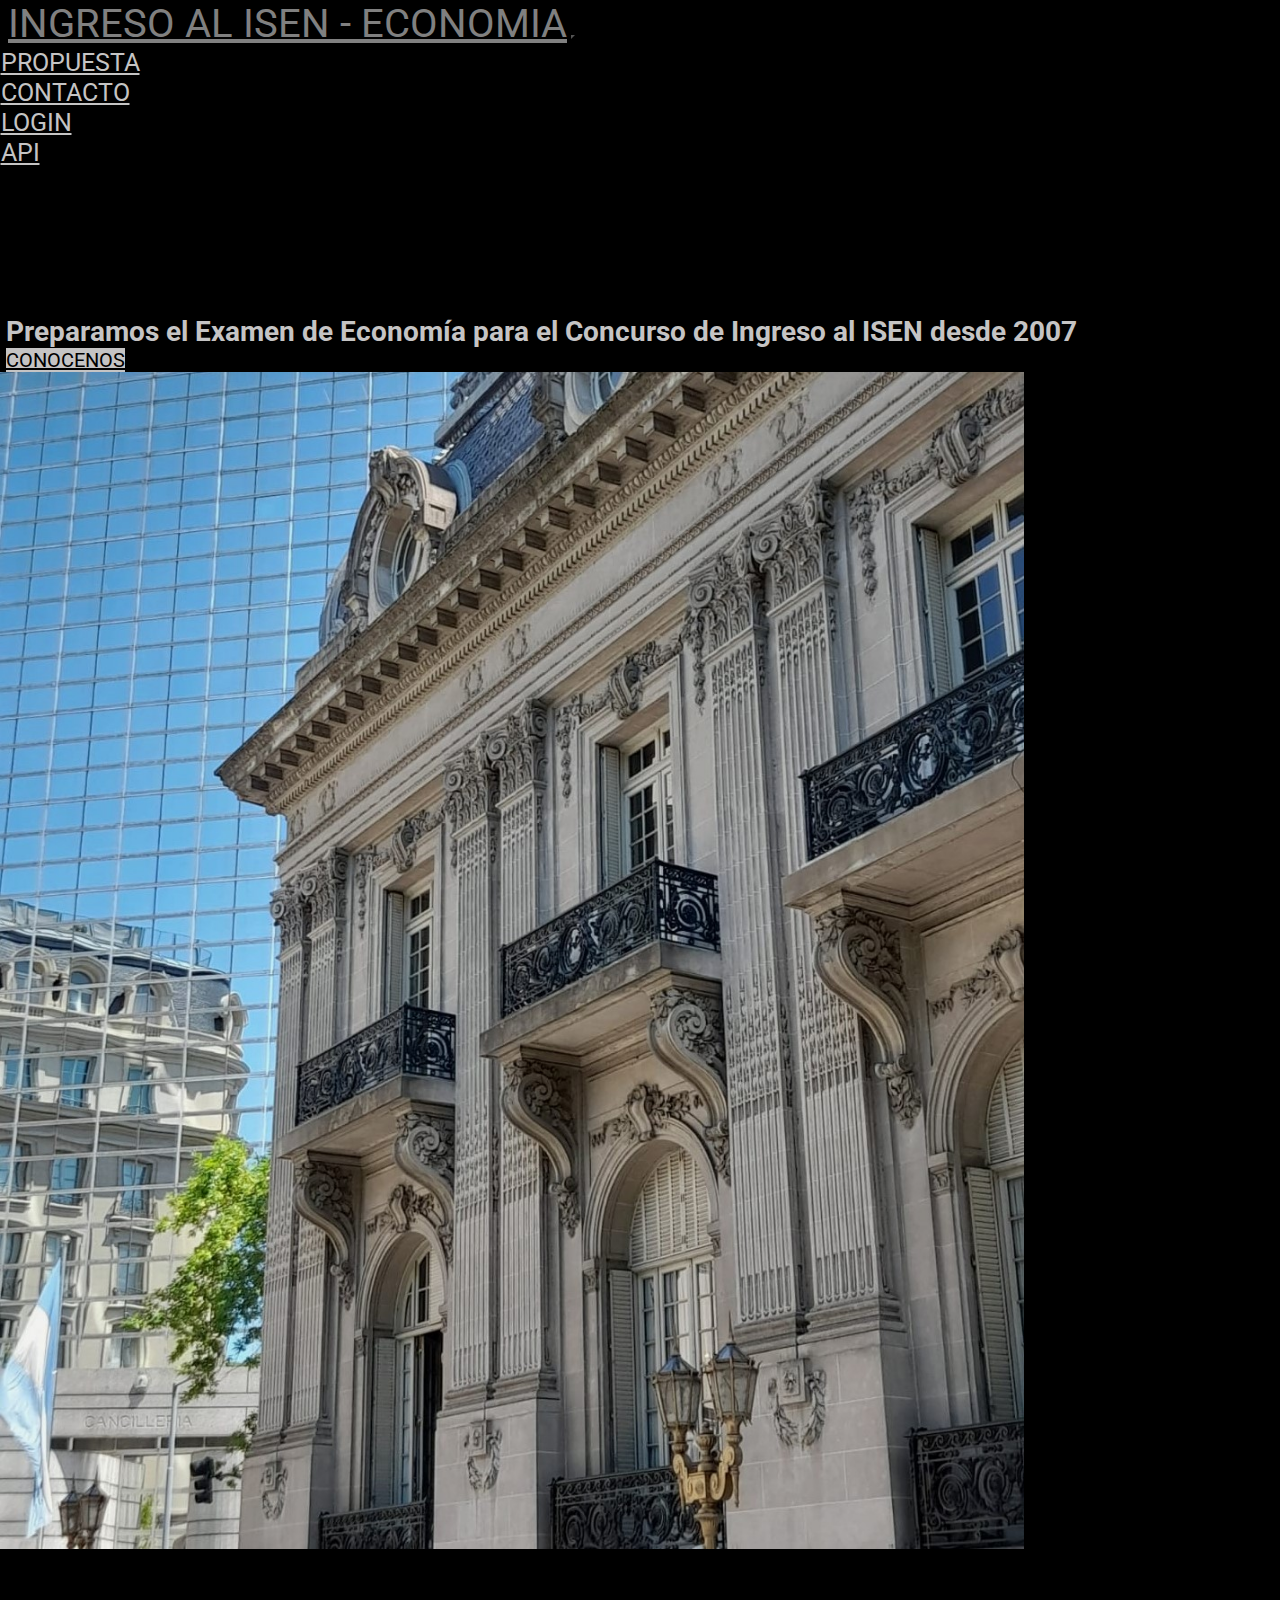
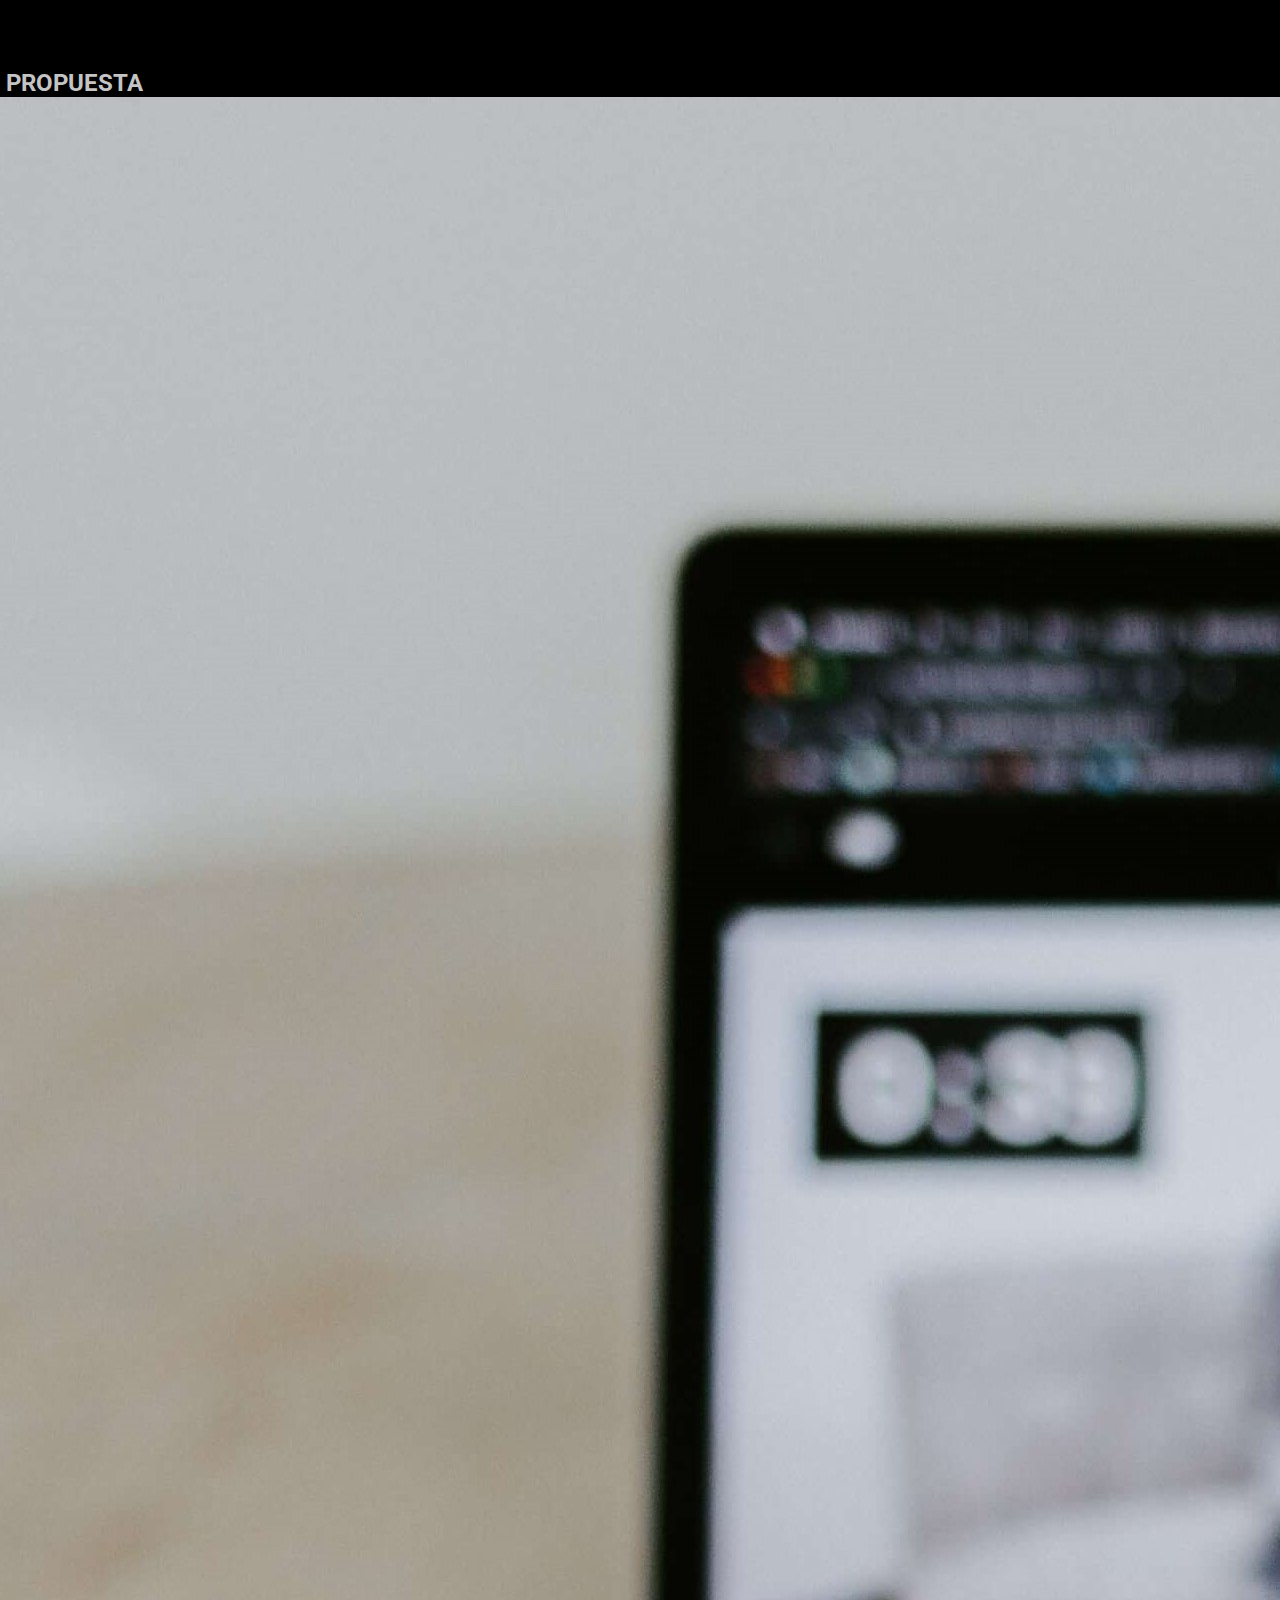
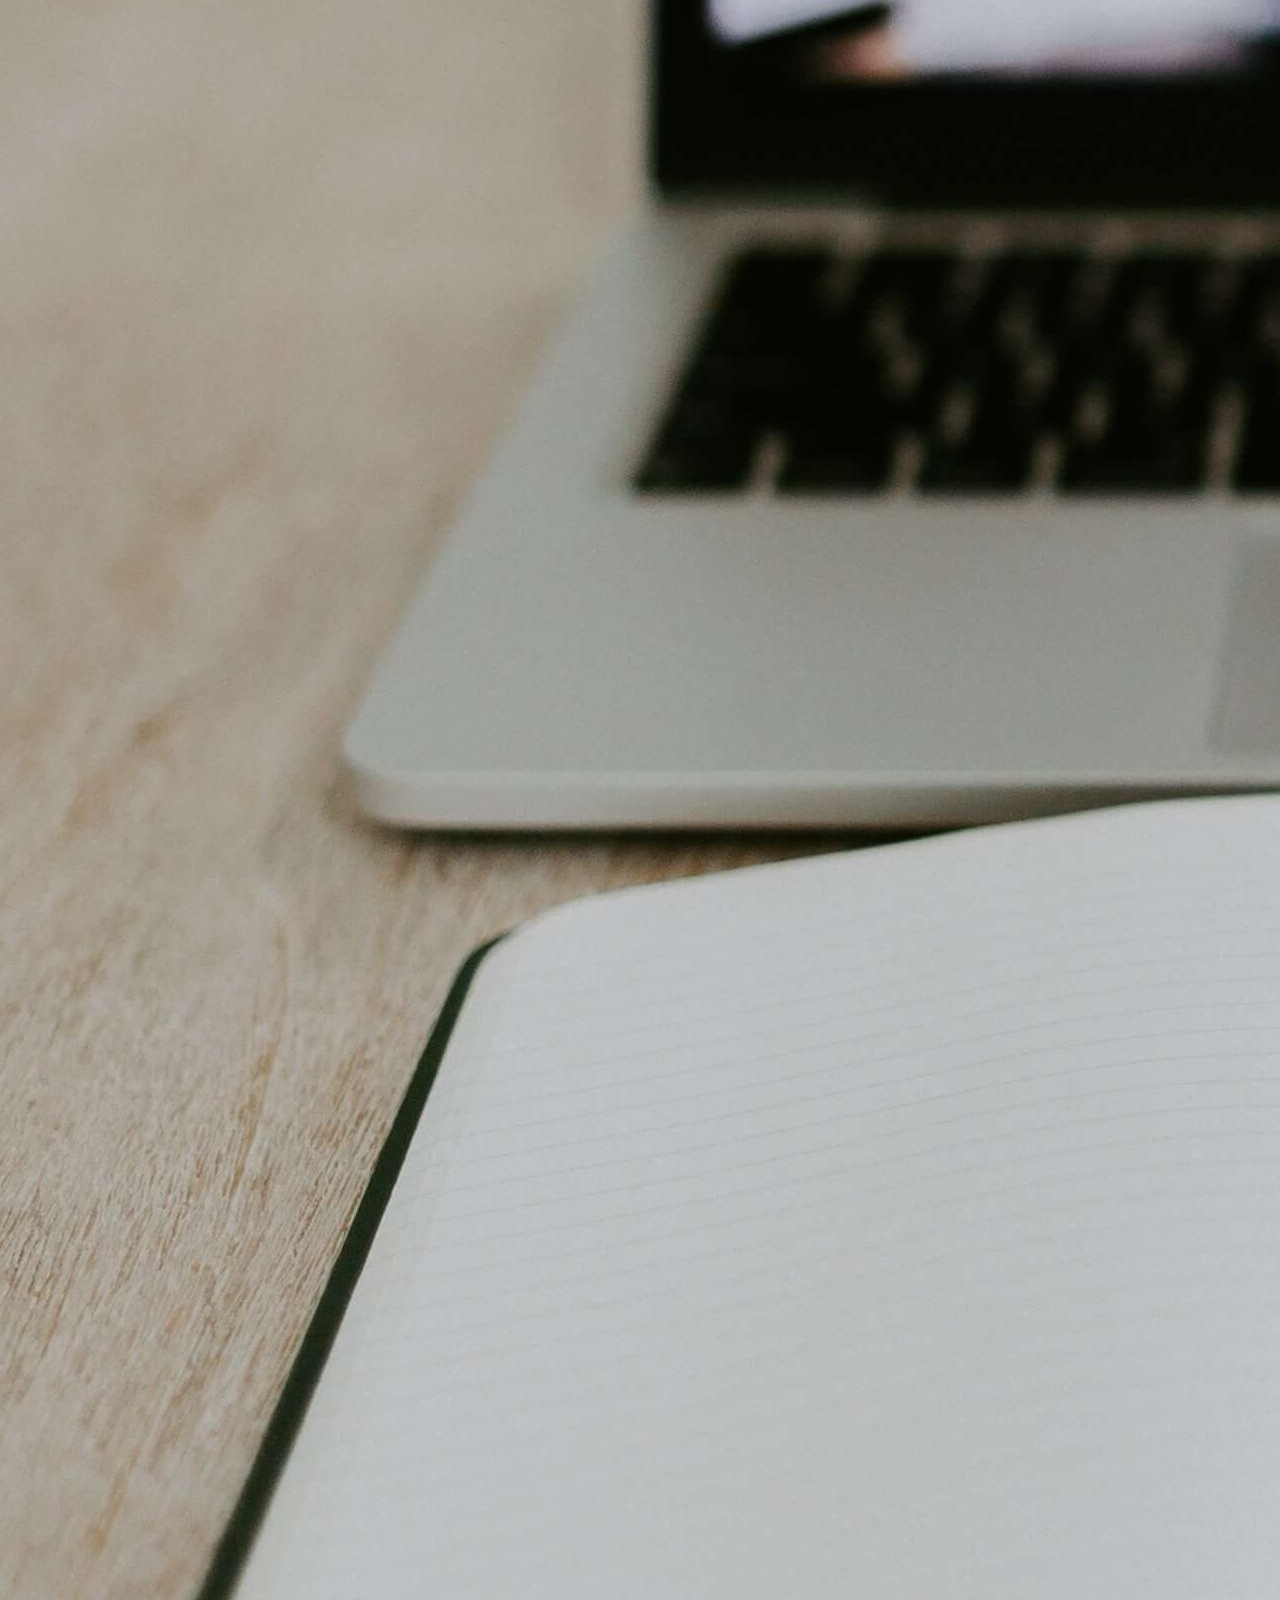
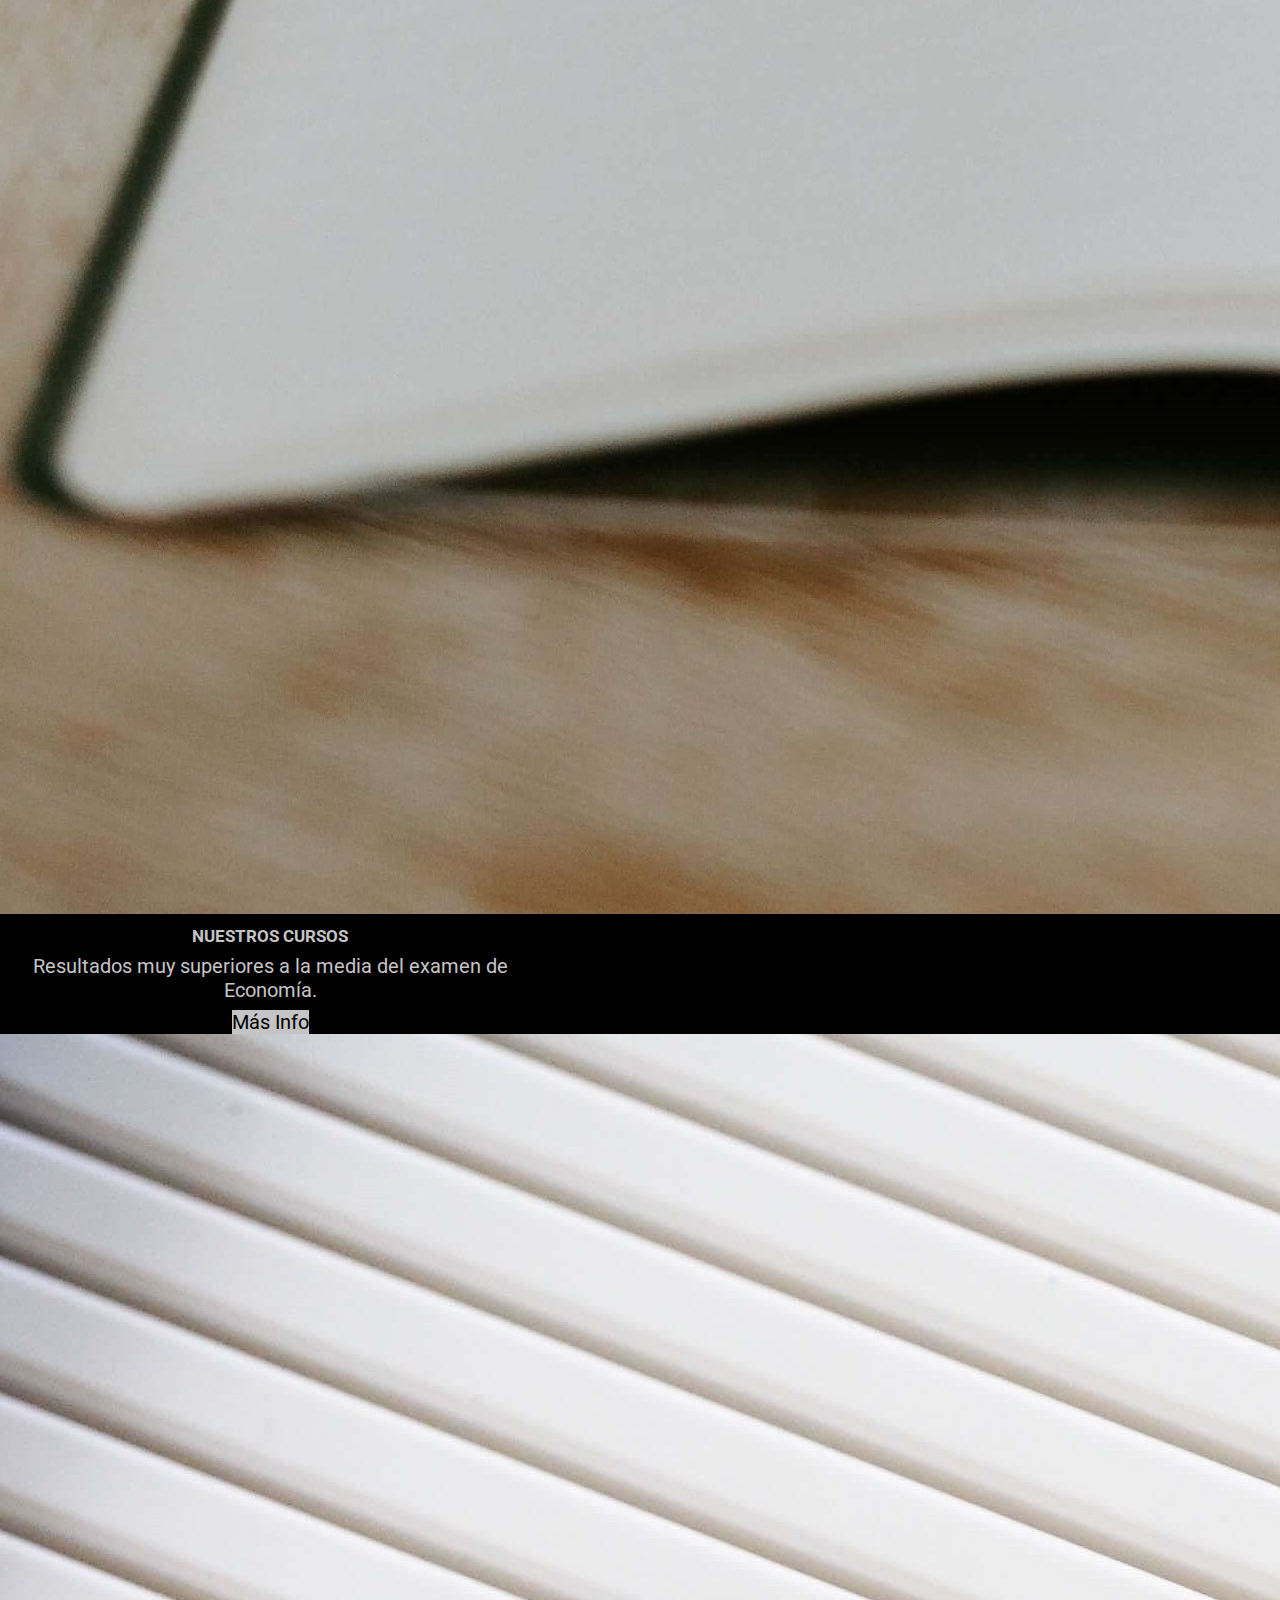
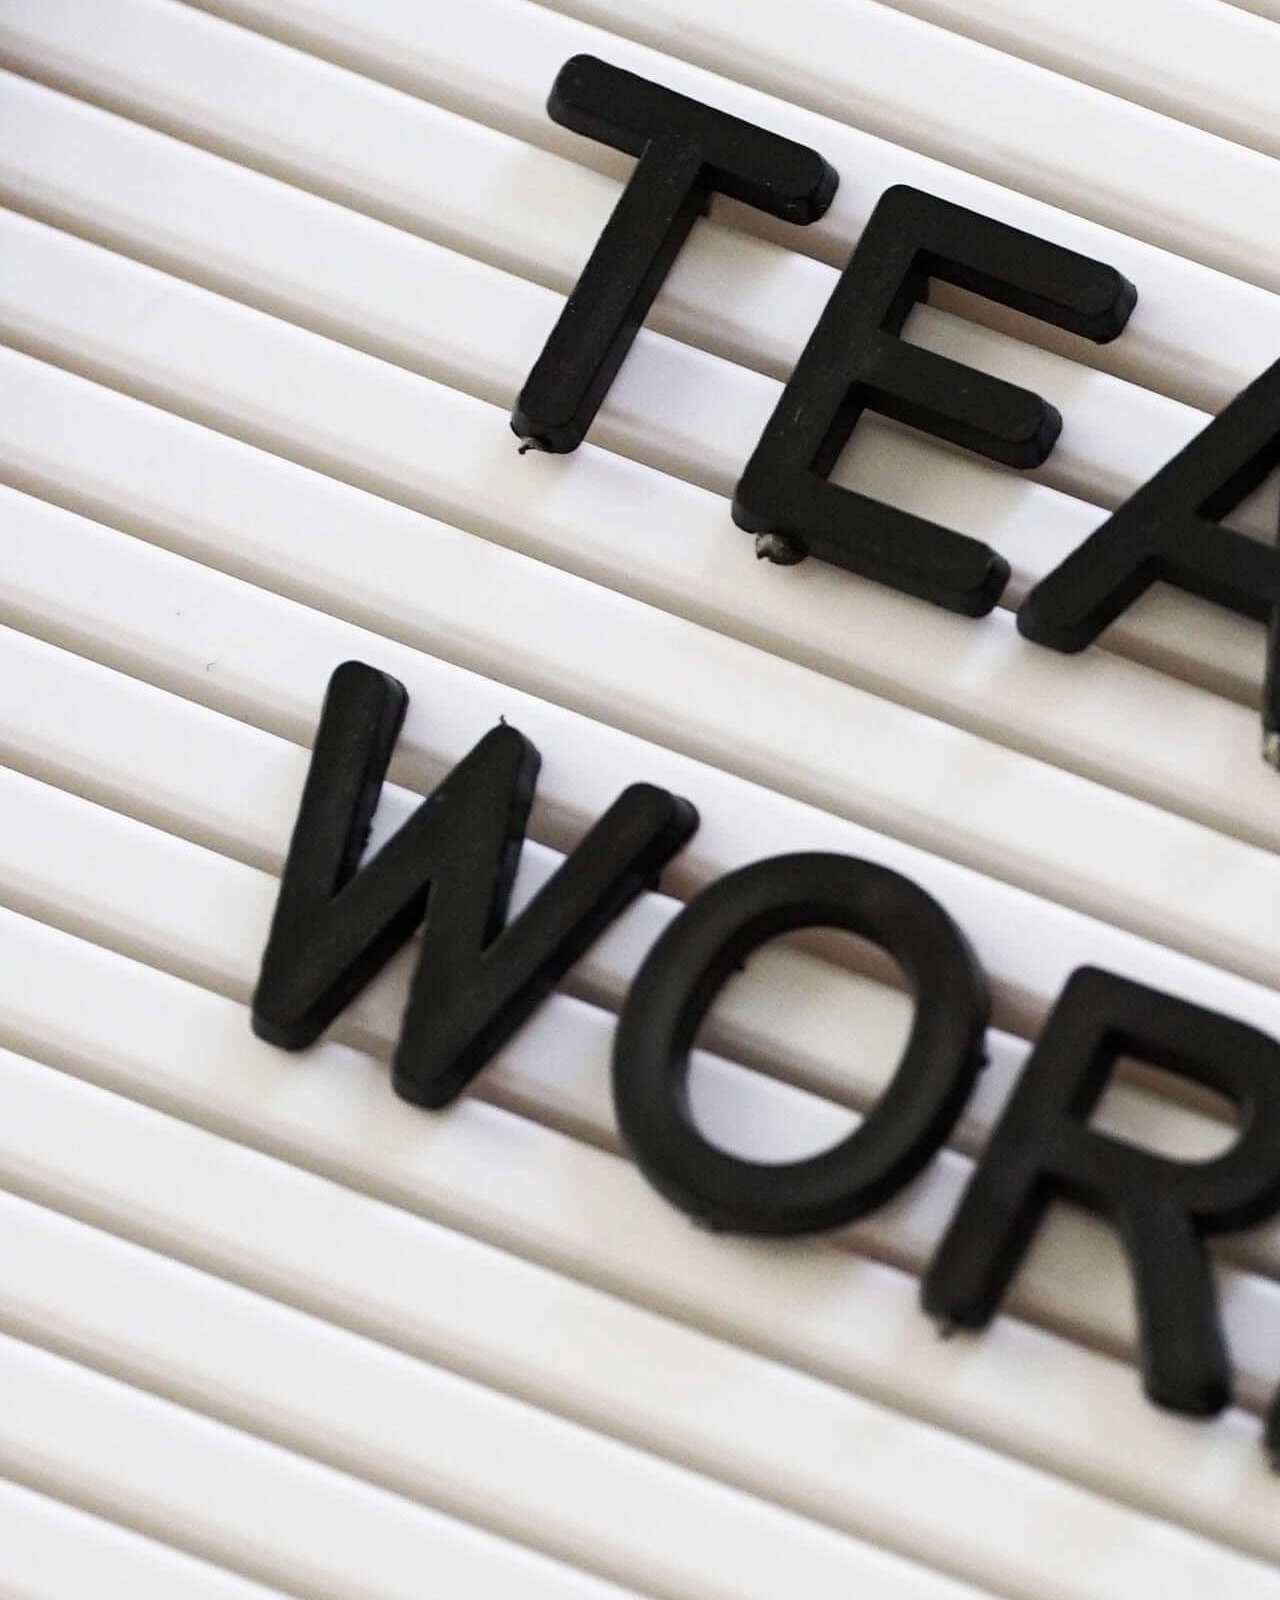
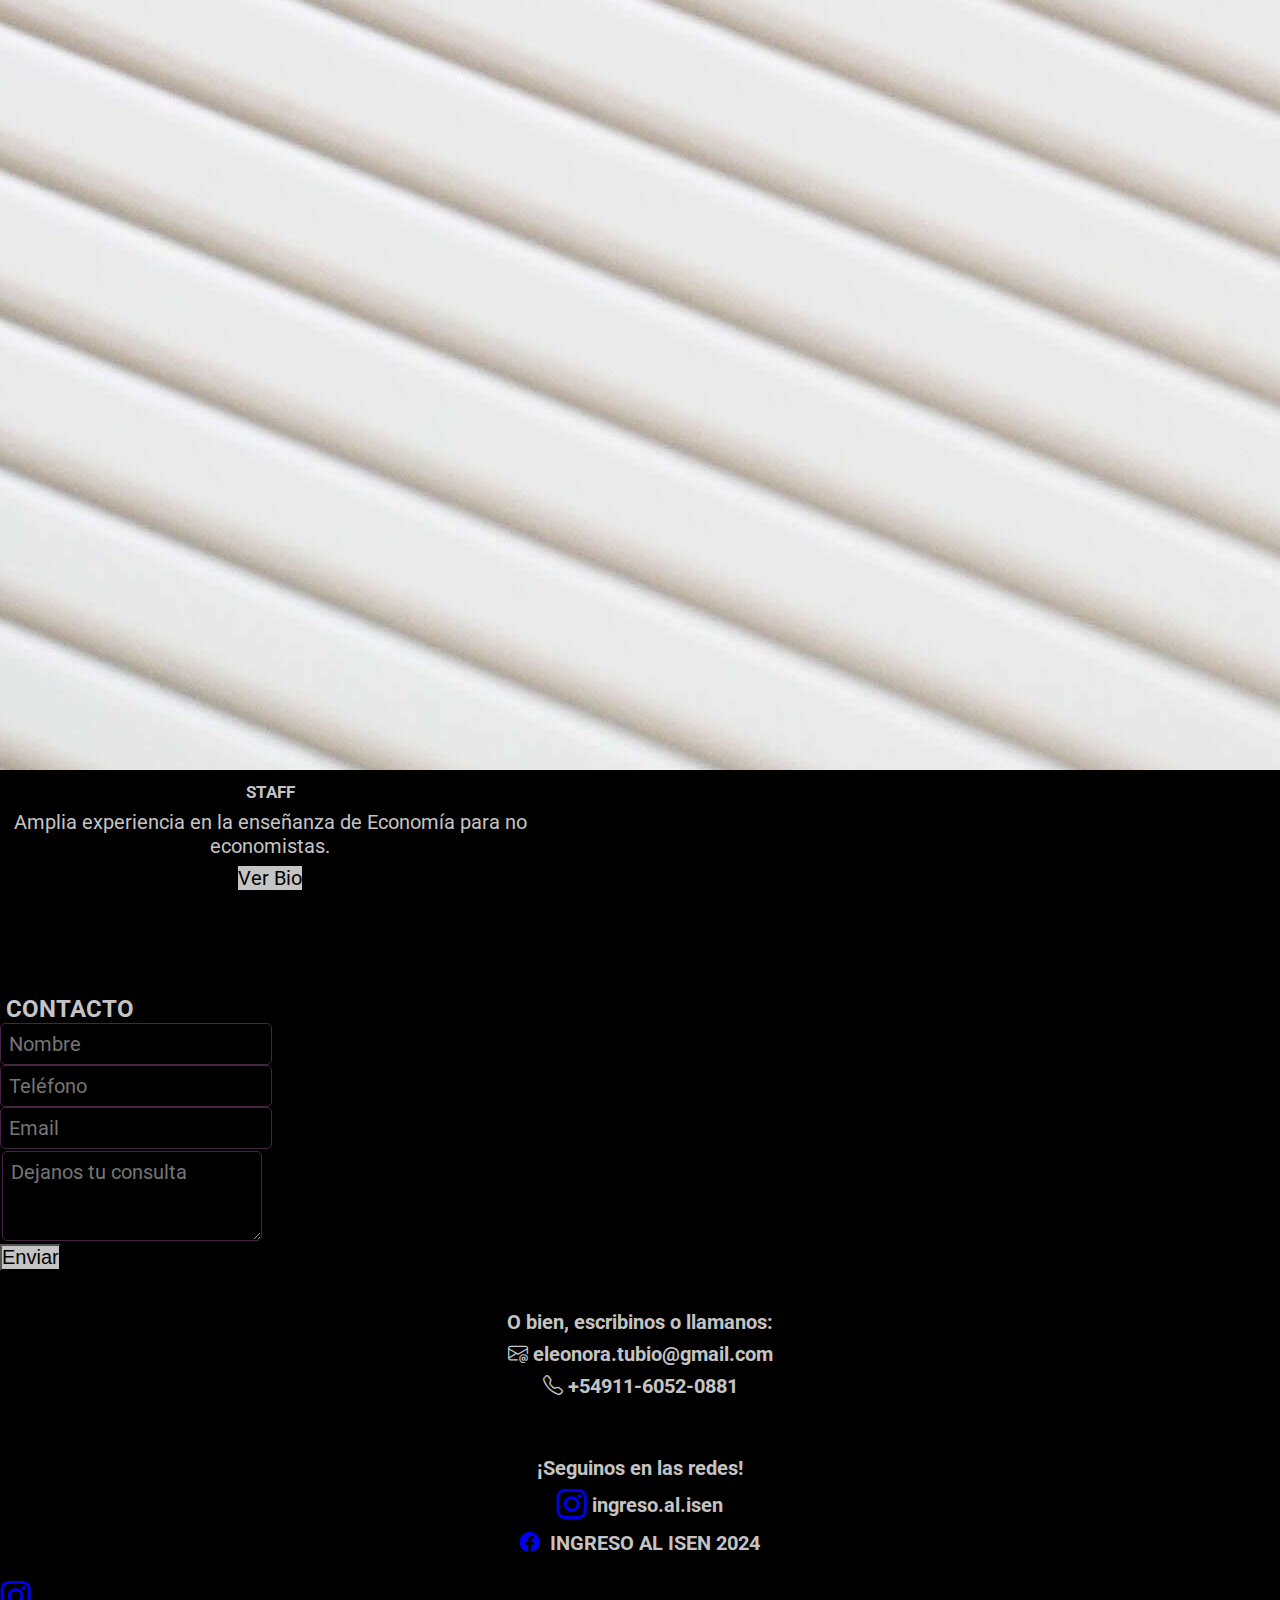
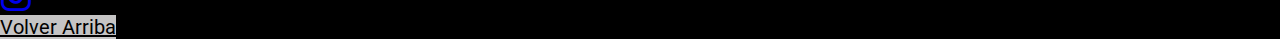
<file: index.html>
<!doctype html>
<html lang="en">

<head>
    <meta charset="utf-8">
    <meta name="viewport" content="width=device-width, initial-scale=1">
    <title>INGRESO AL ISEN - ECONOMIA </title>
    <meta name="description"
        content="Cursos para preparar el examen de Economía y Comercio Internacional para el ingreso al ISEN.">
    <meta name="keywords"
        content="HTML, CSS, JS, ISEN, INGRESO AL ISEN, CURSOS ECONOMIA, CANCILLERIA ARGENTINA, RELACIONES EXTERIORES, DIPLOMACIA, SERVICIO EXTERIOR DE LA NACION, INSTITUTO DEL SERVICIO EXTERIOR DE LA NACION, CURSO DE INGRESO AL ISEN, CLASES DE ECONOMIA Y COMERCIO INTERNACIONAL">
    <link rel="shortcut icon" href="images\favicon.ico">
    <link href="https://fonts.googleapis.com/css2?family=Roboto:wght@400;700&display=swap" rel="stylesheet">
    <link href="https://cdn.jsdelivr.net/npm/bootstrap@5.2.3/dist/css/bootstrap.min.css" rel="stylesheet"
        integrity="sha384-rbsA2VBKQhggwzxH7pPCaAqO46MgnOM80zW1RWuH61DGLwZJEdK2Kadq2F9CUG65" crossorigin="anonymous">
    <link rel="stylesheet" href="https://cdnjs.cloudflare.com/ajax/libs/animate.css/4.1.1/animate.min.css" />
    <link rel="stylesheet" href="css\estilos.css">
    <link rel="stylesheet" href="https://cdn.jsdelivr.net/npm/bootstrap-icons@1.10.2/font/bootstrap-icons.css">
    

</head>

<body>
    <header id="header">

        <nav class="navbar navbar-expand-lg bg-dark fixed-top container">
            <div class="container">
                <a class="navbar-brand" href="index.html">INGRESO AL ISEN - ECONOMIA</a>

                <button class="navbar-toggler" type="button" data-bs-toggle="collapse" data-bs-target="#navbarNav"
                    aria-controls="navbarNav" aria-expanded="false" aria-label="Toggle navigation">
                    <span class="navbar-toggler-icon"></span>
                </button>
                <div class="collapse navbar-collapse" id="navbarNav">
                    <ul class="navbar-nav ms-auto">

                        <li class="nav-item">
                            <a class="nav-link" href="#propuesta">PROPUESTA</a>
                        </li>
                        <li class="nav-item">
                            <a class="nav-link" href="#contacto">CONTACTO</a>
                        </li>
                        <li class="nav-item">
                            <a class="nav-link" href="./pages/login.html">LOGIN</a>
                        </li>
                        <li class="nav-item">
                            <a class="nav-link" href="./pages/api.html">API</a>
                        </li>
                    </ul>
                </div>
            </div>
        </nav>
    </header>

    <main class="container">
        <section class="margen" id="heroe">


            <div class="row">
                <div class="col-lg-6">
                    <h1>
                        Preparamos el Examen de Economía para el Concurso de Ingreso al ISEN desde 2007
                    </h1>
                    <a type="button" class="btn btn-outline-secondary centrado" href="#propuesta">CONOCENOS</a>

                </div>
                <div class="col-lg-6 padding_extra">
                    <img src="images\palaciosm.jpg" class="float-start float-end kenburns-top-right imagen"
                        alt="palacio San Martín" loading="lazy">
                </div>
            </div>
        </section>

        <section class="margen h-100" id="propuesta">
            <h2 class="primera_linea"> PROPUESTA</h2>
            <div class="row">
                <div class="col-sm-6">


                    <div class="card h-80 mt-4 mb-4" style="max-width: 540px;">
                        <div class="row g-0">
                            <div class="col-md-7">
                                <img src="images\aula.jpg" class="img-fluid rounded-start"
                                    alt="Palacio San Martín" loading="lazy">
                            </div>
                            <div class="col-md-5">
                                <div class="card-body">
                                    <h5 class="card-title">NUESTROS CURSOS</h5>
                                    <p class="card-text">Resultados muy superiores a la media del examen de Economía.</p>
                                    <!-- <a href="cursos.html" class="btn btn-outline-secondary centrado">Ver más</a> -->
                                    <a type="button" tabindex="0" class="btn btn-outline-secondary centrado" role="button" data-bs-trigger="focus" data-bs-toggle="popover" data-bs-placement="bottom" data-bs-title="CLASES VIRTUALES GRUPALES" data-bs-content="Clases en grupos de 10 alumnos como máximo. Consta de 26 clases de 2 hs y media aproximadamente. Grupo 1: lunes 19 hs. Grupo 2: miércoles 19 hs. Grupo 3: viernes 19 hs. Inicio: primera semana de marzo.">Más Info</a>
                                </div>

                            </div>

                        </div>
                    </div>
                </div>
                <div class="col-sm-6">

                    <div class="card h-80 mt-4 mb-4" style="max-width: 540px;">
                        <div class="row g-0">
                            <div class="col-md-7">
                                <img src="images\team.jpg" class="img-fluid rounded-start"
                                    alt="Team Work" loading="lazy">
                            </div>
                            <div class="col-md-5">
                                <div class="card-body">
                                    <h5 class="card-title">STAFF</h5>
                                    <p class="card-text">Amplia experiencia en la enseñanza de Economía para no economistas.</p>
                                    <a type="button" tabindex="0" class="btn btn-outline-secondary centrado" role="button" data-bs-trigger="focus" data-bs-toggle="popover" data-bs-placement="bottom" data-bs-title="ELEONORA TUBIO" data-bs-content="Licenciada en Economía. Profesora Adjunta Regular de Macroeconomía I (UBA). Docente de Macroeconomía para no Economistas en cursos de posgrado (UBA, IDAES, Bologna).">Ver Bio</a>
                                    
                                    
                                </div>

                            </div>

                        </div>
                    </div>

                </div>

            </div>
        </section>
        <section class="margen" id="contacto" style="font-size: 0.25rem";>
            <h2 class="primera_linea"> CONTACTO</h2>
            <div class="row">
                <div class="col-lg-6">

                    <form>
                        <div class="mb-3">
                            <label for="nombre" class="form-label"></label>
                            <input type="text" class="form-control" id="nombre" required placeholder="Nombre"
                                name="nombre">
                        </div>

                        <div class="mb-3">
                            <label for="telefono" class="form-label"></label>
                            <input type="text" class="form-control" id="telefono" required placeholder="Teléfono"
                                name="telefono" required>
                        </div>

                        <div class="mb-3">
                            <label for="email" class="form-label"></label>
                            <input type="email" class="form-control" id="email" required placeholder="Email"
                                name="email">
                        </div>
                        <div class="mb-3">
                            <label for="comentarios" class="form-label"></label>
                            <textarea class="form-control" id="comentarios" rows="3" name="comentarios"
                                placeholder="Dejanos tu consulta"></textarea>
                        </div>
                        <button type="submit" class="btn btn-outline-secondary">Enviar</button>
                    </form>


                </div>
                <div class="col">
                    <div>

                        <p class="primera_linea centrado"> O bien, escribinos o llamanos:
                        </p>

                        <p class="centrado">
                            <span><i class="bi bi-envelope-at"></i></span>
                            eleonora.tubio@gmail.com
                        </p>
                        <p class="centrado"> <span><i class="bi bi-telephone"></i></span>
                            +54911-6052-0881
                        </p>
                        <p class="centrado segunda_linea">¡Seguinos en las redes!</p>
                        <p class="centrado"><span><a class="text-muted"
                                    href="https://www.instagram.com/ingreso.al.isen/"><i style="padding-right: 5px;"
                                        class="bi bi-instagram"></i></a></span>ingreso.al.isen
                        </p>
                        <p class="centrado">
                            <span><a class="text-muted" href="https://www.facebook.com/groups/259197494696450"><i
                                        style="padding-right: 5px;" class="bi bi-facebook"></i></a></span> INGRESO AL
                            ISEN 2024
                        </p>

                       

                    </div>
                </div>

            </div>

        </section>
    </main>
    <footer class="d-flex flex-wrap justify-content-between align-items-center my-4 border-top container">
        <div class="col-lg-6 col-md-6">
            <div class="footer__copyright__text">
                <span class="mb-md-0 text-muted align-items-left">© 2024 Made by Van Der Kerkoff with
                    <span><i class="bi-lightning-fill"></i> </span></span>

            </div>
        </div>
        <ul class="nav col-md-4 justify-content-end list-unstyled d-flex">
            <li class="ms-3"><a class="text-muted" href="https://www.instagram.com/ingreso.al.isen/"><i
                        class="bi bi-instagram"></i></a></li>
        </ul>
        <div class="nav col-md-12 justify-content-center align-items-center list-unstyled d-flex ms-3"> <a type="button"
                class="btn btn-outline-secondary" href="#header">Volver Arriba</a>
        </div>

    </footer>

    <!--La línea que sigue tiene que quedar al final, el código va antes.-->
    <script src="https://cdn.jsdelivr.net/npm/bootstrap@5.2.3/dist/js/bootstrap.bundle.min.js"
        integrity="sha384-kenU1KFdBIe4zVF0s0G1M5b4hcpxyD9F7jL+jjXkk+Q2h455rYXK/7HAuoJl+0I4"
        crossorigin="anonymous"></script>
    <script src="js\main.js"></script>
</body>

</html>
</file>
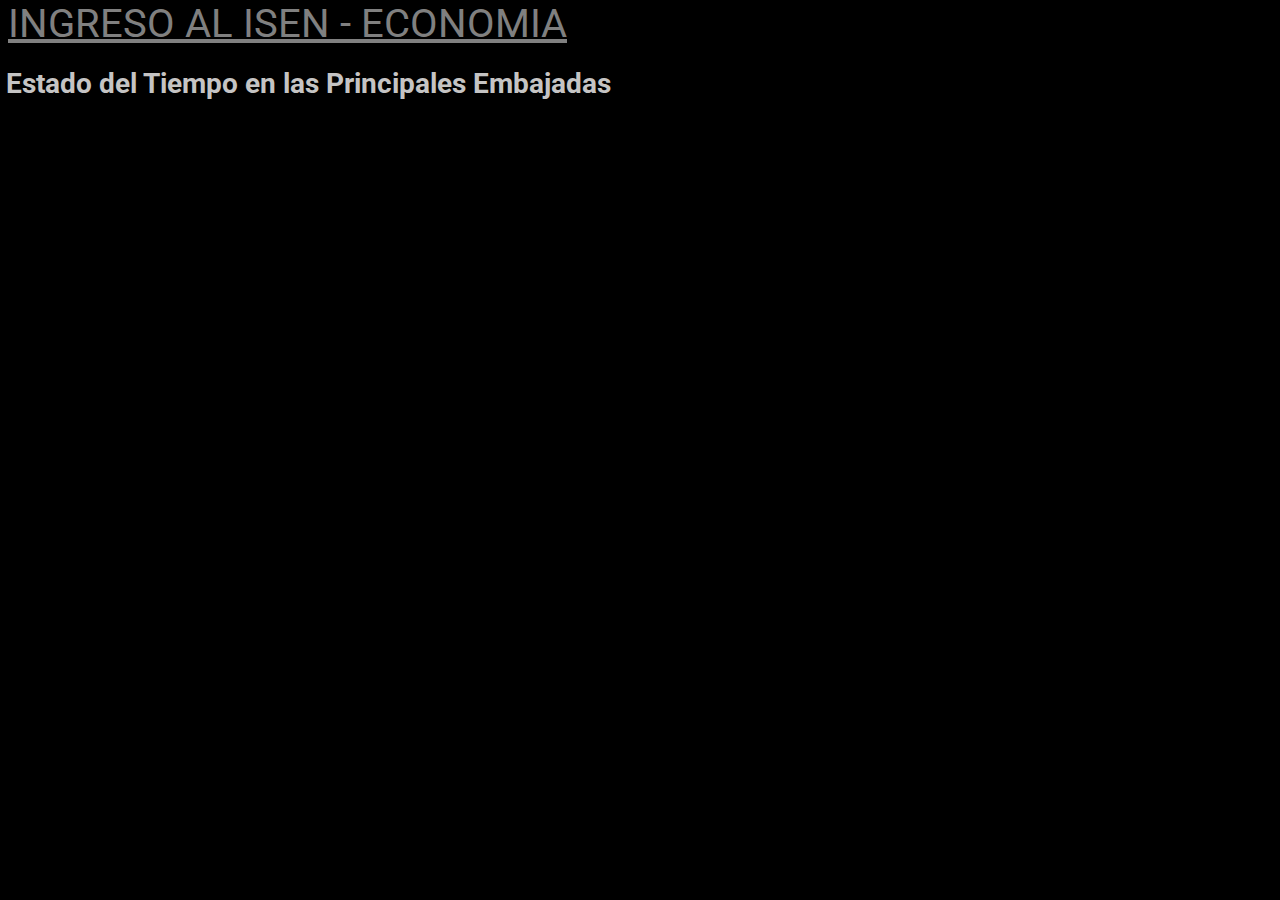
<file: pages/api.html>
<!doctype html>
<html lang="en">

<head>
    <meta charset="utf-8">
    <meta name="viewport" content="width=device-width, initial-scale=1">
    <title>INGRESO AL ISEN - ECONOMIA </title>
    <meta name="description"
        content="Cursos para preparar el examen de Economía y Comercio Internacional para el ingreso al ISEN.">
    <meta name="keywords"
        content="HTML, CSS, JS, ISEN, INGRESO AL ISEN, CURSOS ECONOMIA, CANCILLERIA ARGENTINA, RELACIONES EXTERIORES, DIPLOMACIA, SERVICIO EXTERIOR DE LA NACION, INSTITUTO DEL SERVICIO EXTERIOR DE LA NACION, CURSO DE INGRESO AL ISEN, CLASES DE ECONOMIA Y COMERCIO INTERNACIONAL">
    <link rel="shortcut icon" href="images\favicon.ico">
    <link href="https://fonts.googleapis.com/css2?family=Roboto:wght@400;700&display=swap" rel="stylesheet">
    <link href="https://cdn.jsdelivr.net/npm/bootstrap@5.2.3/dist/css/bootstrap.min.css" rel="stylesheet"
        integrity="sha384-rbsA2VBKQhggwzxH7pPCaAqO46MgnOM80zW1RWuH61DGLwZJEdK2Kadq2F9CUG65" crossorigin="anonymous">
    <link rel="stylesheet" href="https://cdnjs.cloudflare.com/ajax/libs/animate.css/4.1.1/animate.min.css" />
    <link rel="stylesheet" href="../css/estilos.css">
    <link rel="stylesheet" href="https://cdn.jsdelivr.net/npm/bootstrap-icons@1.10.2/font/bootstrap-icons.css">
</head>
<body>
    <header id="header">
        <nav class="navbar navbar-expand-lg bg-dark container">
            <div class="container">
                <a class="navbar-brand mx-auto" href="../index.html">INGRESO AL ISEN - ECONOMIA</a>
            </div>
        </nav>
    </header>
    <main>
        <section  id="api" class="text-center">
            <h1 > Estado del Tiempo en las Principales Embajadas</h1>
            <div id="clima" class="container">
                <div id="clima-info" class="row"></div>
            </div>
    </main>
    <script src="../js/api.js"></script>
</body>
</html>
</file>
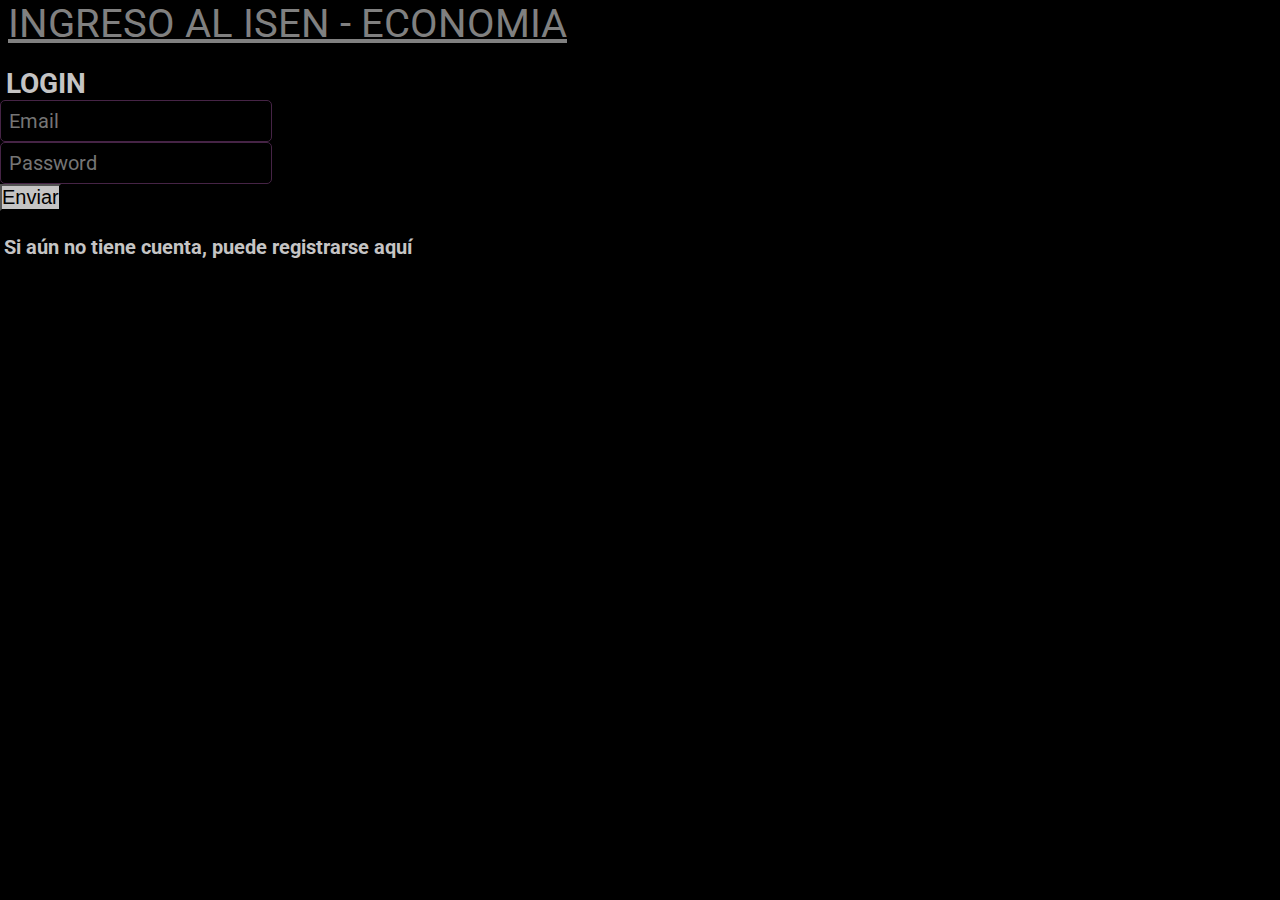
<file: pages/login.html>
<!doctype html>
<html lang="en">

<head>
    <meta charset="utf-8">
    <meta name="viewport" content="width=device-width, initial-scale=1">
    <title>INGRESO AL ISEN - ECONOMIA </title>
    <meta name="description"
        content="Cursos para preparar el examen de Economía y Comercio Internacional para el ingreso al ISEN.">
    <meta name="keywords"
        content="HTML, CSS, JS, ISEN, INGRESO AL ISEN, CURSOS ECONOMIA, CANCILLERIA ARGENTINA, RELACIONES EXTERIORES, DIPLOMACIA, SERVICIO EXTERIOR DE LA NACION, INSTITUTO DEL SERVICIO EXTERIOR DE LA NACION, CURSO DE INGRESO AL ISEN, CLASES DE ECONOMIA Y COMERCIO INTERNACIONAL">
    <link rel="shortcut icon" href="images\favicon.ico">
    <link href="https://fonts.googleapis.com/css2?family=Roboto:wght@400;700&display=swap" rel="stylesheet">
    <link href="https://cdn.jsdelivr.net/npm/bootstrap@5.2.3/dist/css/bootstrap.min.css" rel="stylesheet"
        integrity="sha384-rbsA2VBKQhggwzxH7pPCaAqO46MgnOM80zW1RWuH61DGLwZJEdK2Kadq2F9CUG65" crossorigin="anonymous">
    <link rel="stylesheet" href="https://cdnjs.cloudflare.com/ajax/libs/animate.css/4.1.1/animate.min.css" />
    <link rel="stylesheet" href="../css/estilos.css">
    <link rel="stylesheet" href="https://cdn.jsdelivr.net/npm/bootstrap-icons@1.10.2/font/bootstrap-icons.css">
</head>
<body>
    <header id="header">
        <nav class="navbar navbar-expand-lg bg-dark container">
            <div class="container">
                <a class="navbar-brand mx-auto" href="../index.html">INGRESO AL ISEN - ECONOMIA</a>
            </div>
        </nav>
    </header>
    <main>
        <section  id="login" class="text-center">
            <h1 > LOGIN</h1>
            <div class="d-flex justify-content-center">
                <div class="col-md-4" style="min-width:3rem;">
                    <form id="loginForm">
                        <div class="mb-1">
                            <label for="email" class="form-label"></label>
                            <input type="email" class="form-control" id="email" placeholder="Email" name="email">
                        </div>
                        <div class="mb-1">
                            <label for="password" class="form-label"></label>
                            <input type="password" class="form-control" id="password" placeholder="Password" name="password">
                        </div>
                        <div class="error" id="errorMessage"></div>
                        <div class="mt-3">
                            <button type="submit" class="btn btn-outline-secondary">Enviar</button>
                        </div>
                    </form>
                    <p>Si aún no tiene cuenta, <a href="register.html" class="enlace">puede registrarse aquí</a> </p>
                </div>
            </div>
        </section>
    </main>
    <script src="../js/login.js"></script>
</body>
</html>
</file>
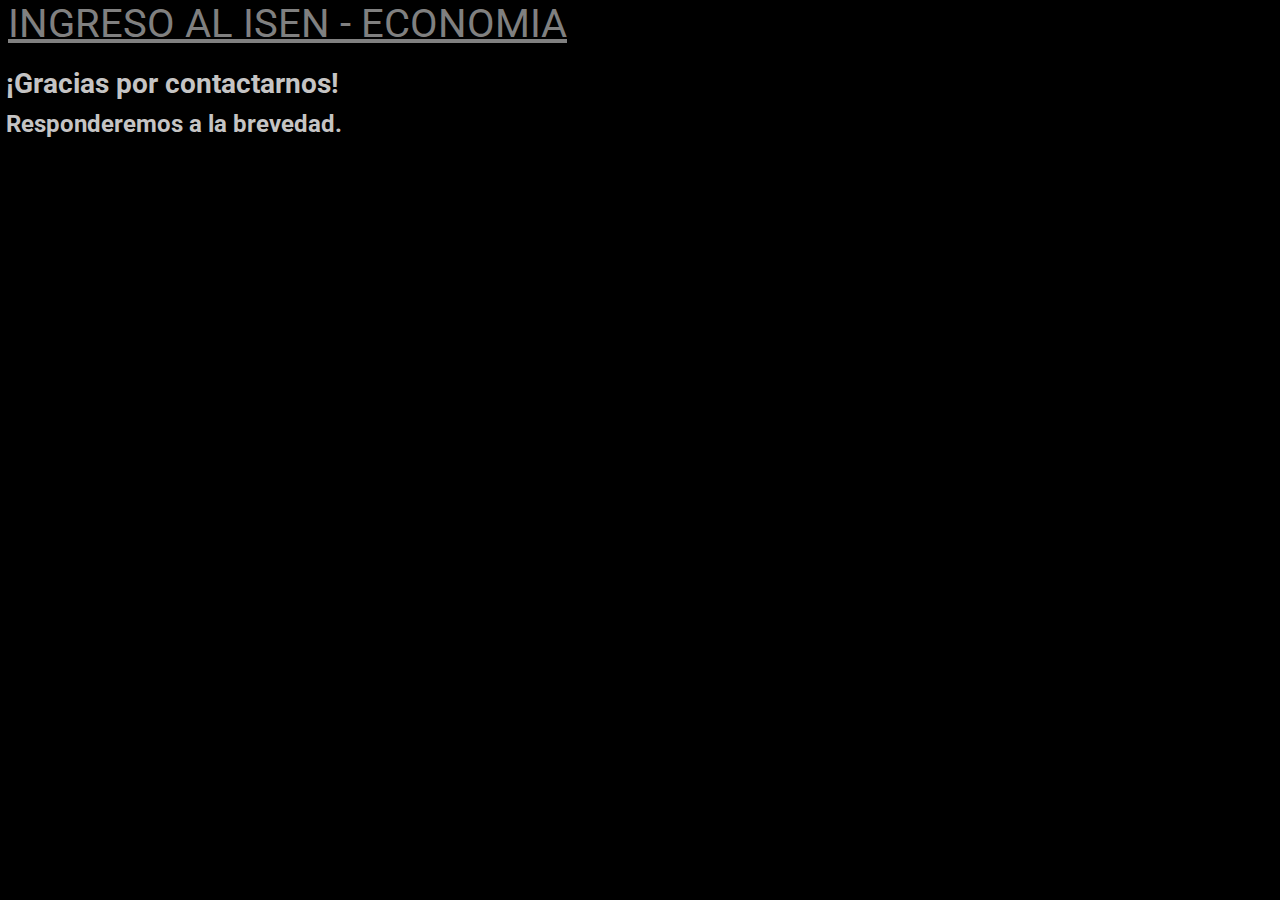
<file: pages/message.html>
<!doctype html>
<html lang="en">

<head>
    <meta charset="utf-8">
    <meta name="viewport" content="width=device-width, initial-scale=1">
    <title>INGRESO AL ISEN - ECONOMIA </title>
    <meta name="description"
        content="Cursos para preparar el examen de Economía y Comercio Internacional para el ingreso al ISEN.">
    <meta name="keywords"
        content="HTML, CSS, JS, ISEN, INGRESO AL ISEN, CURSOS ECONOMIA, CANCILLERIA ARGENTINA, RELACIONES EXTERIORES, DIPLOMACIA, SERVICIO EXTERIOR DE LA NACION, INSTITUTO DEL SERVICIO EXTERIOR DE LA NACION, CURSO DE INGRESO AL ISEN, CLASES DE ECONOMIA Y COMERCIO INTERNACIONAL">
    <link rel="shortcut icon" href="images\favicon.ico">
    <link href="https://fonts.googleapis.com/css2?family=Roboto:wght@400;700&display=swap" rel="stylesheet">
    <link href="https://cdn.jsdelivr.net/npm/bootstrap@5.2.3/dist/css/bootstrap.min.css" rel="stylesheet"
        integrity="sha384-rbsA2VBKQhggwzxH7pPCaAqO46MgnOM80zW1RWuH61DGLwZJEdK2Kadq2F9CUG65" crossorigin="anonymous">
    <link rel="stylesheet" href="https://cdnjs.cloudflare.com/ajax/libs/animate.css/4.1.1/animate.min.css" />
    <link rel="stylesheet" href="../css/estilos.css">
    <link rel="stylesheet" href="https://cdn.jsdelivr.net/npm/bootstrap-icons@1.10.2/font/bootstrap-icons.css">
</head>
<body>
    <header id="header">
        <nav class="navbar navbar-expand-lg bg-dark container">
            <div class="container">
                <a class="navbar-brand mx-auto" href="../index.html">INGRESO AL ISEN - ECONOMIA</a>
            </div>
        </nav>
    </header>
    <main>
        <section  id="login" class="text-center">
            <h1 > ¡Gracias por contactarnos!</h1>
            <h2>Responderemos a la brevedad.</h2>
    </main>
</body>
</html>
</file>
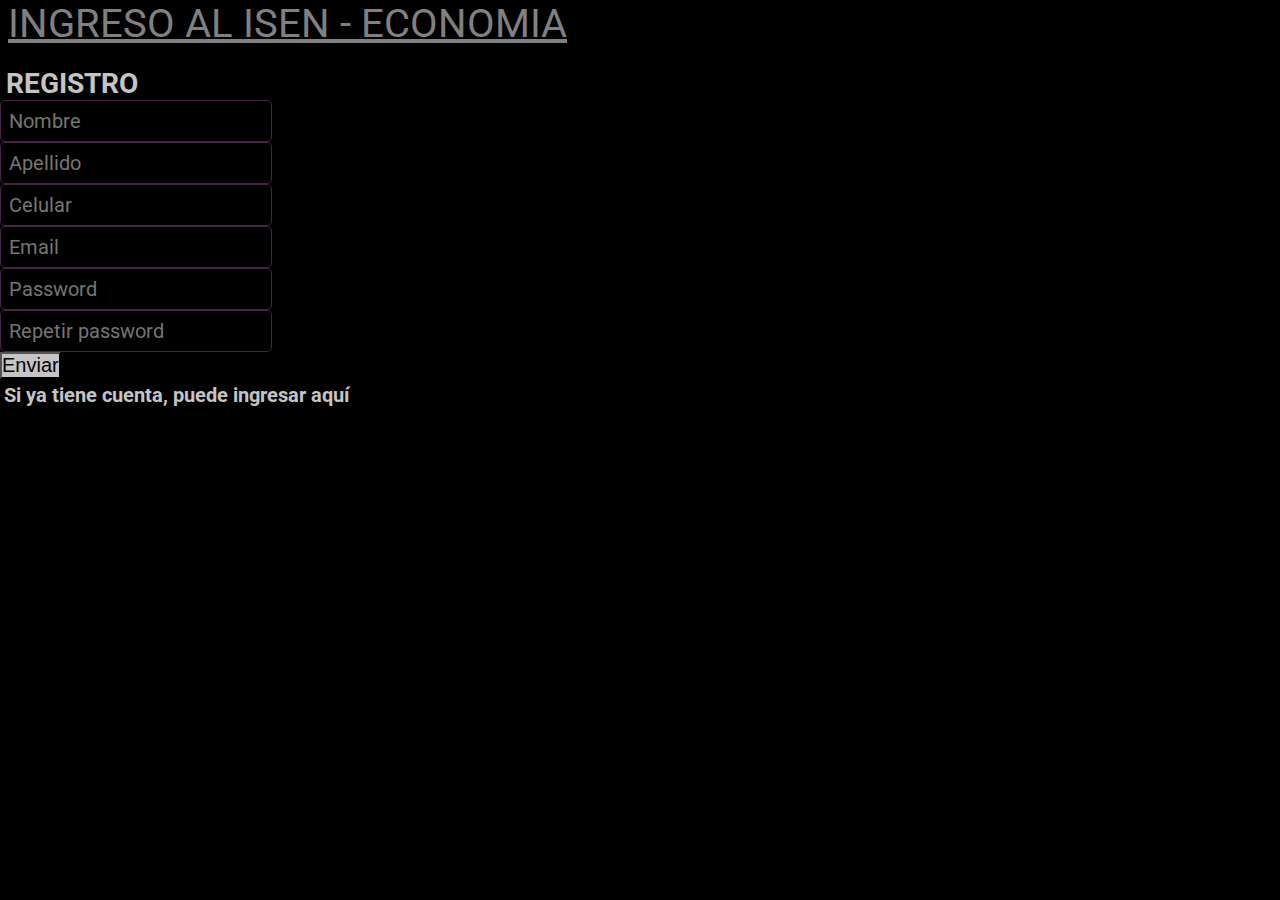
<file: pages/register.html>
<!doctype html>
<html lang="en">

<head>
    <meta charset="utf-8">
    <meta name="viewport" content="width=device-width, initial-scale=1">
    <title>INGRESO AL ISEN - ECONOMIA </title>
    <meta name="description"
        content="Cursos para preparar el examen de Economía y Comercio Internacional para el ingreso al ISEN.">
    <meta name="keywords"
        content="HTML, CSS, JS, ISEN, INGRESO AL ISEN, CURSOS ECONOMIA, CANCILLERIA ARGENTINA, RELACIONES EXTERIORES, DIPLOMACIA, SERVICIO EXTERIOR DE LA NACION, INSTITUTO DEL SERVICIO EXTERIOR DE LA NACION, CURSO DE INGRESO AL ISEN, CLASES DE ECONOMIA Y COMERCIO INTERNACIONAL">
    <link rel="shortcut icon" href="images\favicon.ico">
    <link href="https://fonts.googleapis.com/css2?family=Roboto:wght@400;700&display=swap" rel="stylesheet">
    <link href="https://cdn.jsdelivr.net/npm/bootstrap@5.2.3/dist/css/bootstrap.min.css" rel="stylesheet"
        integrity="sha384-rbsA2VBKQhggwzxH7pPCaAqO46MgnOM80zW1RWuH61DGLwZJEdK2Kadq2F9CUG65" crossorigin="anonymous">
    <link rel="stylesheet" href="https://cdnjs.cloudflare.com/ajax/libs/animate.css/4.1.1/animate.min.css" />
    <link rel="stylesheet" href="../css/estilos.css">
    <link rel="stylesheet" href="https://cdn.jsdelivr.net/npm/bootstrap-icons@1.10.2/font/bootstrap-icons.css">
</head>
<body>
    <header id="header">
        <nav class="navbar navbar-expand-lg bg-dark container">
            <div class="container">
                <a class="navbar-brand mx-auto" href="../index.html">INGRESO AL ISEN - ECONOMIA</a>
            </div>
        </nav>
    </header>
    <main>
        <section  id="register" class="text-center h-100">
            <h1 > REGISTRO</h1>
            <div class="d-flex justify-content-center" style="font-size: 0.25rem;">
                <div class="col-md-4" style="min-width:3rem;">
                    <form id="registerForm">
                        <div>
                            <label for="nombre"></label>
                            <input type="text" class="form-control" id="nombre" placeholder="Nombre"
                                name="nombre">
                        </div>

                        <div>
                            <label for="apellido"></label>
                            <input type="text" class="form-control" id="apellido" placeholder="Apellido"
                                name="apellido">
                        </div>

                        <div >
                            <label for="celular"></label>
                            <input type="text" class="form-control" id="celular" placeholder="Celular"
                                name="celular">
                        </div>

                        <div>
                            <label for="email"></label>
                            <input type="email" class="form-control" id="email" placeholder="Email" name="email">
                        </div>
                        <div>
                            <label for="password" ></label>
                            <input type="password" class="form-control" id="password" placeholder="Password" name="password">
                        </div>
                        <div class="mb-3">
                            <label for="password2"></label>
                            <input type="password" class="form-control" id="password2" placeholder="Repetir password" name="password2">
                        </div>
                        <div class="error" id="errorMessage"></div>
                        <div>
                            <button type="submit" class="btn btn-outline-secondary" style="margin-bottom:0 !important">Enviar</button>
                        </div>
                    </form>
                    <p style="margin:0 !important">Si ya tiene cuenta, puede <a href="login.html" class="enlace">ingresar aquí</a> </p>
                </div>
            </div>
        </section>
    </main>
    <script src="../js/register.js"></script>
</body>
</html>
</file>
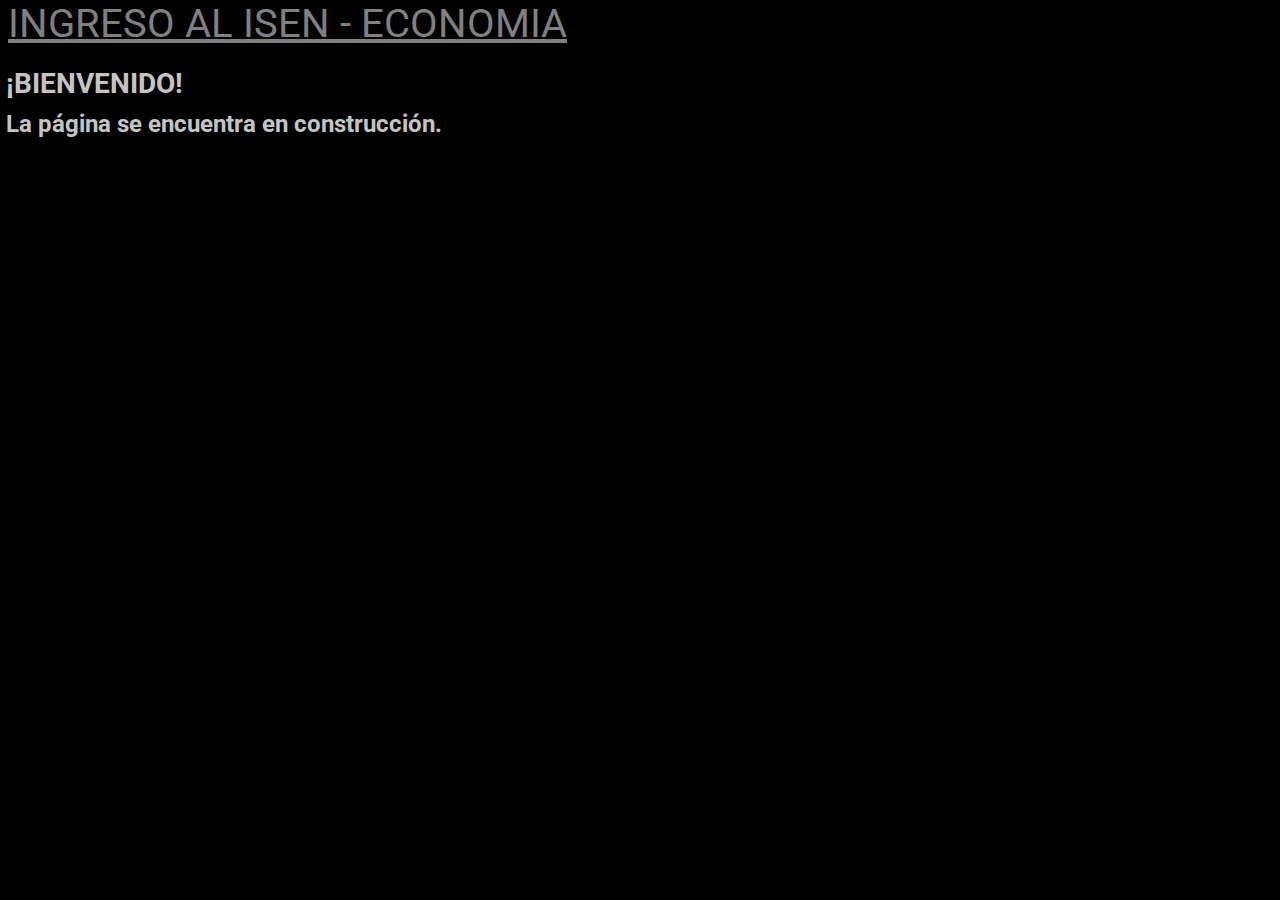
<file: pages/welcome.html>
<!doctype html>
<html lang="en">

<head>
    <meta charset="utf-8">
    <meta name="viewport" content="width=device-width, initial-scale=1">
    <title>INGRESO AL ISEN - ECONOMIA </title>
    <meta name="description"
        content="Cursos para preparar el examen de Economía y Comercio Internacional para el ingreso al ISEN.">
    <meta name="keywords"
        content="HTML, CSS, JS, ISEN, INGRESO AL ISEN, CURSOS ECONOMIA, CANCILLERIA ARGENTINA, RELACIONES EXTERIORES, DIPLOMACIA, SERVICIO EXTERIOR DE LA NACION, INSTITUTO DEL SERVICIO EXTERIOR DE LA NACION, CURSO DE INGRESO AL ISEN, CLASES DE ECONOMIA Y COMERCIO INTERNACIONAL">
    <link rel="shortcut icon" href="images\favicon.ico">
    <link href="https://fonts.googleapis.com/css2?family=Roboto:wght@400;700&display=swap" rel="stylesheet">
    <link href="https://cdn.jsdelivr.net/npm/bootstrap@5.2.3/dist/css/bootstrap.min.css" rel="stylesheet"
        integrity="sha384-rbsA2VBKQhggwzxH7pPCaAqO46MgnOM80zW1RWuH61DGLwZJEdK2Kadq2F9CUG65" crossorigin="anonymous">
    <link rel="stylesheet" href="https://cdnjs.cloudflare.com/ajax/libs/animate.css/4.1.1/animate.min.css" />
    <link rel="stylesheet" href="../css/estilos.css">
    <link rel="stylesheet" href="https://cdn.jsdelivr.net/npm/bootstrap-icons@1.10.2/font/bootstrap-icons.css">
</head>
<body>
    <header id="header">
        <nav class="navbar navbar-expand-lg bg-dark container">
            <div class="container">
                <a class="navbar-brand mx-auto" href="../index.html">INGRESO AL ISEN - ECONOMIA</a>
            </div>
        </nav>
    </header>
    <main>
        <section  id="login" class="text-center">
            <h1 > ¡BIENVENIDO!</h1>
            <h2>La página se encuentra en construcción.</h2>
    </main>
    <script src="../js/login.js"></script>
</body>
</html>
</file>
<file: css/estilos.css>
* {
  padding: 0;
  margin: 0;
  box-sizing: border-box;
}

.navbar-brand {
  font-family: "Roboto", sans-serif !important;
  color: rgb(197, 196, 196) !important;
  font-size: 2.5rem !important;
  padding-left: 0.5rem;
}
.navbar-brand:hover {
  color: gray !important;
}

.navbar-toggler {
  background-color: rgb(197, 196, 196) !important;
  margin-left: auto;
}

.nav-link {
  color: rgb(197, 196, 196) !important;
  font-family: "Roboto", sans-serif !important;
  font-size: 1.5384615385rem !important;
}
.nav-link:hover {
  color: gray !important;
}

.container {
  background: black;
}

#heroe h1 {
  color: rgb(197, 196, 196);
  margin-top: 1rem;
}
#heroe p {
  padding-top: 0.25rem;
  font-size: 0.75rem;
  text-align: right;
}
#heroe .btn {
  margin-left: 6px;
}

.imagen {
  max-width: 80%;
  height: auto;
  background-image: linear-gradient(to top, black 50%, transparent 90%);
  left: 0;
  top: 0;
}

/*.gradient {
    //position: absolute;
    //display: block;
    background-image: linear-gradient(to top, gray 10%, transparent 90%);
    left: 0;
    top: 0;
    //width: auto; height: auto;
}*/
.kenburns-top-right {
  -webkit-animation: kenburns-top-right 1.5s ease-out reverse both;
  animation: kenburns-top-right 1.5s ease-out reverse both;
}

@-webkit-keyframes kenburns-top-right {
  0% {
    -webkit-transform: scale(1) translate(0, 0);
    transform: scale(1) translate(0, 0);
    -webkit-transform-origin: 84% 16%;
    transform-origin: 84% 16%;
  }
  100% {
    -webkit-transform: scale(1.25) translate(20px, -15px);
    transform: scale(1.25) translate(20px, -15px);
    -webkit-transform-origin: right top;
    transform-origin: right top;
  }
}
@keyframes kenburns-top-right {
  0% {
    -webkit-transform: scale(1) translate(0, 0);
    transform: scale(1) translate(0, 0);
    -webkit-transform-origin: 84% 16%;
    transform-origin: 84% 16%;
  }
  100% {
    -webkit-transform: scale(1.25) translate(20px, -15px);
    transform: scale(1.25) translate(20px, -15px);
    -webkit-transform-origin: right top;
    transform-origin: right top;
  }
}
.btn {
  color: black !important;
  margin-bottom: 1.25rem;
  background-color: rgb(197, 196, 196);
  font-size: 1.25rem;
}

body {
  background-color: black !important;
  font-family: "Roboto", sans-serif !important;
}

main {
  font-size: 1.25rem;
  font-family: "Roboto", sans-serif;
  color: rgb(197, 196, 196);
  background-color: black !important;
}

.margen {
  margin-top: 0px;
  padding-top: 80px;
}

h1 {
  color: rgb(197, 196, 196);
  font-weight: bold;
  font-size: 1.75rem;
  padding: 20px 6px 0px 6px;
}

h2,
h3 {
  color: rgb(197, 196, 196);
  font-weight: bold;
  font-size: 1.5rem;
  padding: 10px 6px 0px 6px;
  transform: skewX(0);
  transition: skweX 1s;
}

p {
  padding: 4px;
  font-size: 1.25rem;
  font-weight: bold;
}

ul li {
  padding: 0.5px;
  font-size: 1.25rem;
}

.cuadraditos {
  list-style: square;
}

.card {
  --bs-card-border-color: gray !important;
  --bs-card-bg: black !important;
}

.card-body {
  color: rgb(197, 196, 196) !important;
  text-align: center;
}

.card-title {
  margin-top: 0.5rem;
}

.card-text {
  padding-top: 0.5rem;
  font-weight: normal;
  padding-bottom: 0.5rem;
}

.popover-body {
  background-color: rgb(223, 220, 220);
  font-family: "Roboto", sans-serif !important;
  font-size: 1rem !important;
}

.popover-header {
  background-color: black !important;
  color: rgb(197, 196, 196);
  font-family: "Roboto", sans-serif !important;
  transform: none !important;
}

form {
  background-color: black;
}

input {
  margin: 0 !important;
  font-size: 1.25rem !important;
  border: solid 1px rgb(70, 36, 70);
  margin: 0 !important;
  font-family: "Roboto", sans-serif;
  background-color: black !important;
  padding: 8px !important;
  border-radius: 5px;
}

textarea {
  font-size: 1.25rem !important;
  border: solid 1px rgb(70, 36, 70);
  margin: 0.1em;
  font-family: "Roboto", sans-serif;
  background-color: black !important;
  padding: 8px;
  border-radius: 5px;
}

.enlace {
  color: rgb(197, 196, 196);
  text-decoration: none;
}

.enlace:hover {
  color: gray;
}

.primera_linea {
  margin-top: 15px;
}

.segunda_linea {
  margin-top: 50px;
}

.bi-instagram {
  font-size: 30px;
  vertical-align: -0.25rem !important;
}

footer {
  font-size: 1.1111111111rem !important;
}

footer.btn {
  margin-bottom: 0 !important;
}

@media (min-width: 851px) {
  .centrado {
    text-align: center;
  }
  #heroe {
    margin-top: 2rem;
  }
  #heroe .btn {
    margin-top: 10%;
  }
  .padding_extra {
    padding-bottom: 10px;
  }
}
@media (max-width: 850px) {
  /* Tablet */
  .navbar-brand {
    font-size: 2.5rem !important;
    padding: 0.3rem;
  }
  #heroe .btn {
    margin-top: 2rem;
    margin-bottom: 2.5rem;
    font-size: 1.5rem;
  }
  h1 {
    font-size: 2.5rem;
    padding: 35px 6px 0px 6px;
  }
  .float-start {
    float: right !important;
  }
  .nav-link {
    font-size: 1.6666666667rem !important;
  }
}
@media (max-width: 767px) {
  /* Celular */
  .navbar-brand {
    font-size: 1.65rem !important;
    padding: 0.3rem;
  }
  h1 {
    padding: 30px 6px 0px 6px;
    font-size: 2rem;
  }
  #heroe h1 {
    font-size: 2rem;
  }
  #heroe .btn {
    margin-top: 1rem;
    margin-bottom: 1.1rem;
    font-size: 1.1rem;
  }
  .imagen {
    max-width: 100%;
    height: auto;
  }
  h2 {
    padding-top: 1rem;
  }
  .nav-link {
    font-size: 1.25rem !important;
  }
}
@media (max-width: 361px) {
  /* Celular */
  .navbar-brand {
    font-size: 1.5rem !important;
    padding: 0.3rem;
  }
}

/*# sourceMappingURL=estilos.css.map */
</file>
